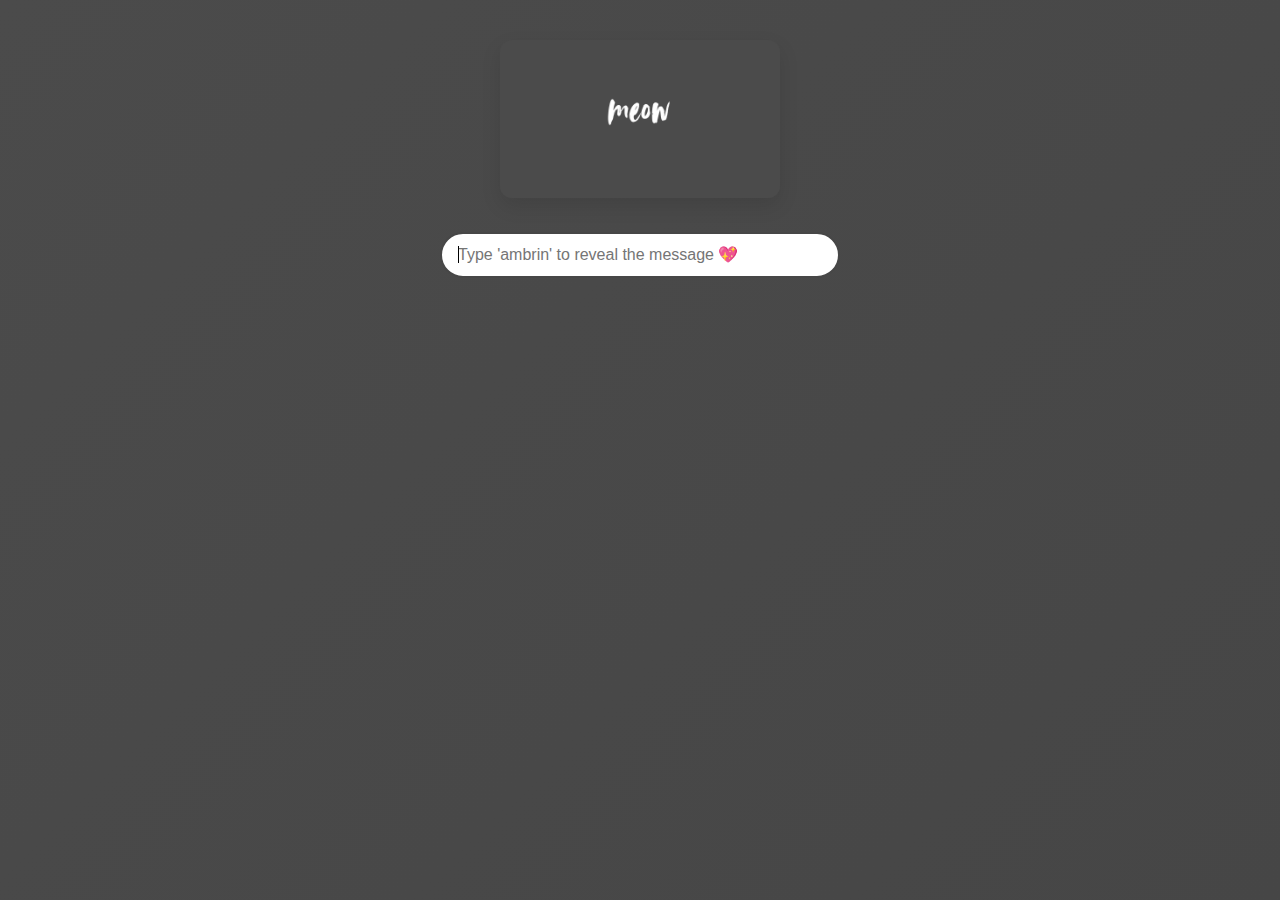
<file: index.html>
<!DOCTYPE html>
<html lang="en">
<head>
  <meta charset="UTF-8">
  <title>Redirecting...</title>
  <meta http-equiv="refresh" content="0; url=page1.html">
  <meta name="viewport" content="width=device-width, initial-scale=1.0">
</head>
<body style="background-color: #111; color: white; display: flex; justify-content: center; align-items: center; height: 100vh;">
  <p>Redirecting to <strong>page6.html</strong>...</p>
</body>
</html>
</file>
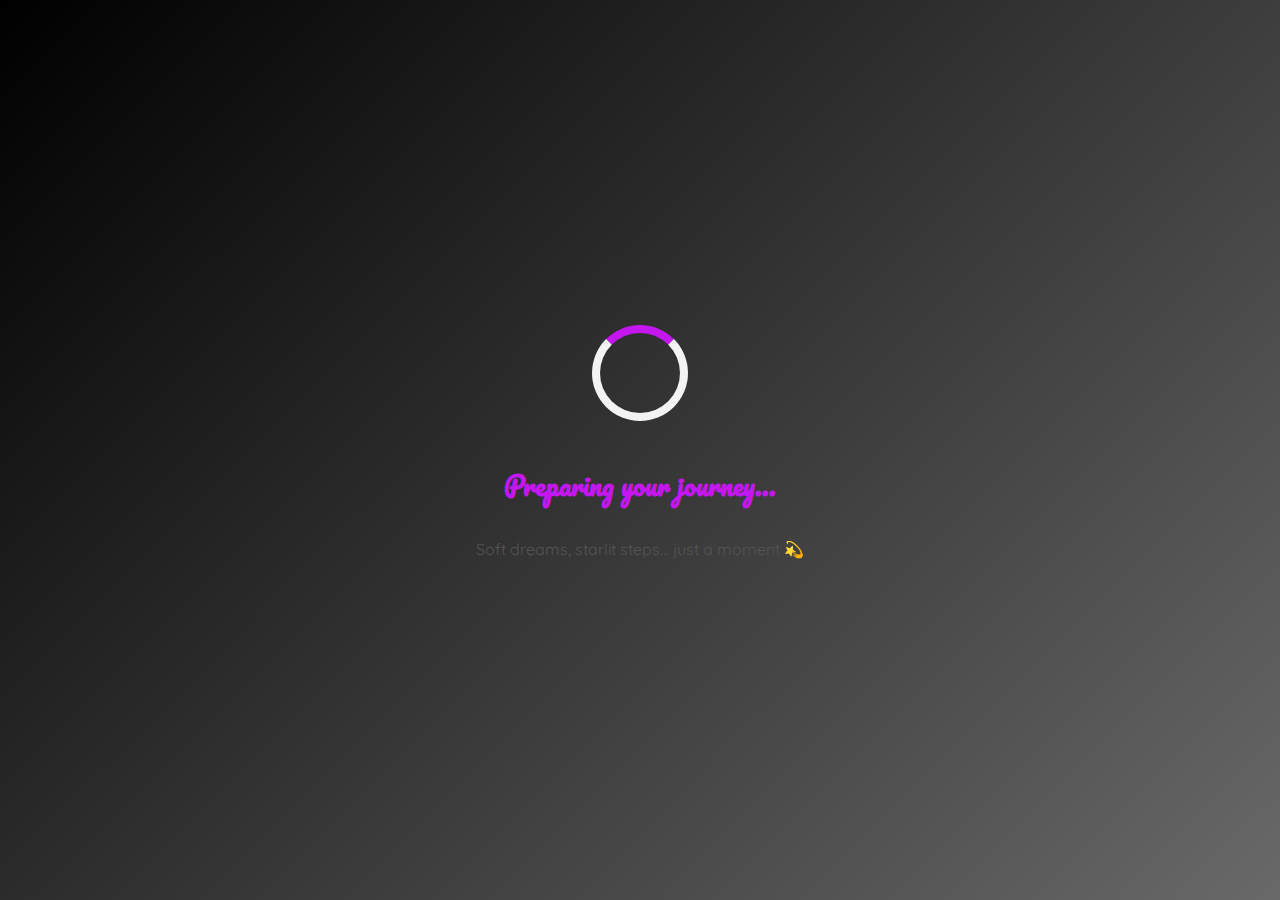
<file: lo.html>
<!DOCTYPE html>
<html lang="en">
<head>
  <meta charset="UTF-8">
  <title>Loading...</title>
  <meta name="viewport" content="width=device-width, initial-scale=1.0">
  <!-- Google Fonts -->
  <link href="https://fonts.googleapis.com/css2?family=Quicksand&family=Pacifico&display=swap" rel="stylesheet">
  <style>
    body {
      margin: 0;
      padding: 0;
      background: linear-gradient(135deg, #000000, #696969);
      height: 100vh;
      display: flex;
      justify-content: center;
      align-items: center;
      flex-direction: column;
      font-family: 'Quicksand', sans-serif;
    }

    .loader {
      border: 8px solid #f3f3f3;
      border-top: 8px solid #c417f0;
      border-radius: 50%;
      width: 80px;
      height: 80px;
      animation: spin 1s linear infinite;
      margin-bottom: 20px;
    }

    @keyframes spin {
      0% { transform: rotate(0deg); }
      100% { transform: rotate(360deg); }
    }

    h2 {
      font-family: 'Pacifico', cursive;
      color: #c417f0;
      font-size: 1.6rem;
      text-align: center;
    }

    p {
      color: #555;
      font-size: 1rem;
      margin-top: 10px;
    }

    @media (max-width: 480px) {
      h2 {
        font-size: 1.4rem;
      }
      p {
        font-size: 0.95rem;
      }
    }
  </style>
</head>
<body>

  <div class="loader"></div>
  <h2>Preparing your journey...</h2>
  <p>Soft dreams, starlit steps... just a moment 💫</p>

  <script>
    // Auto redirect after 3 seconds
    setTimeout(() => {
      window.location.href = 'page3.html'; // or page3.html
    }, 3000);
  </script>

</body>
</html>
</file>
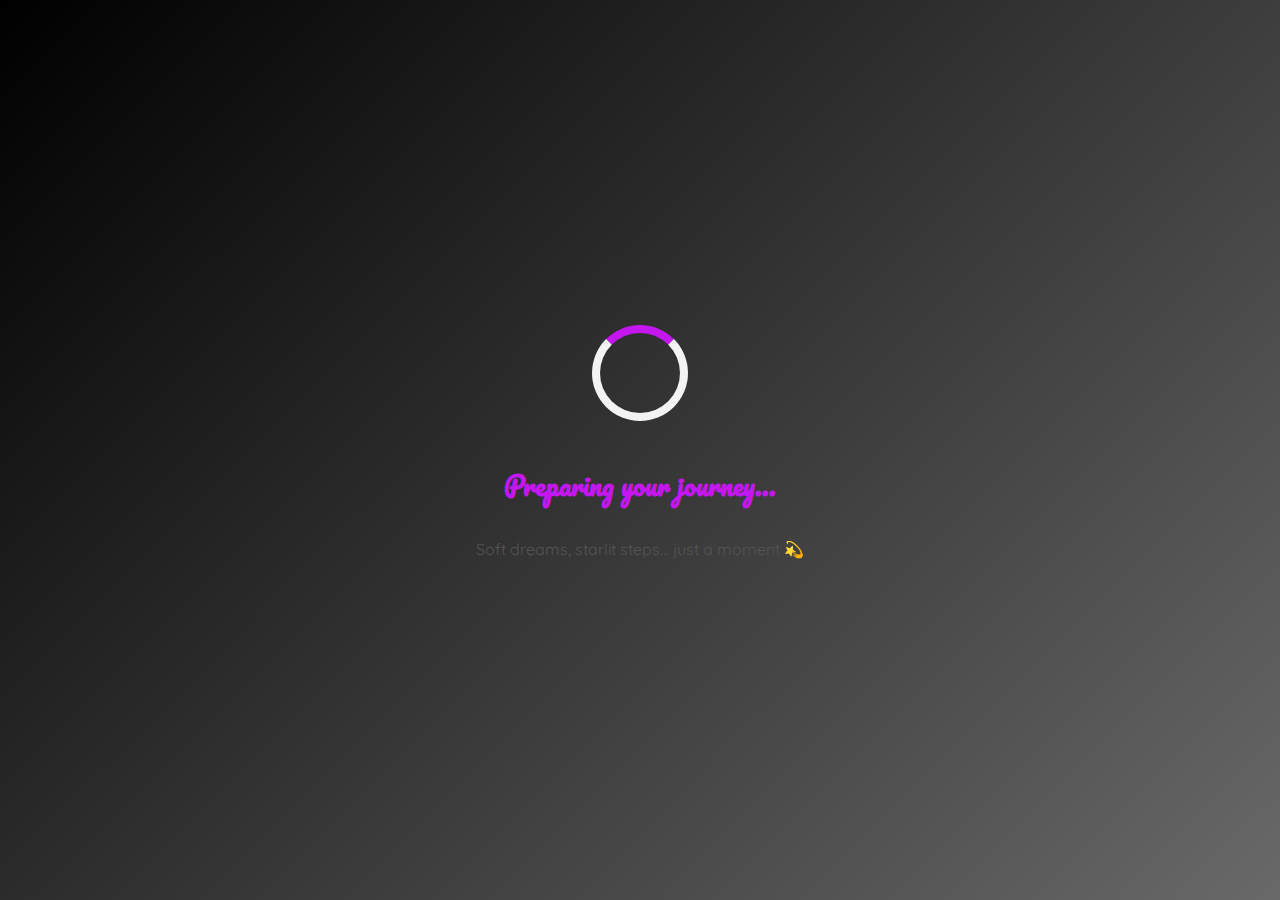
<file: loading.html>
<!DOCTYPE html>
<html lang="en">
<head>
  <meta charset="UTF-8">
  <title>Loading...</title>
  <meta name="viewport" content="width=device-width, initial-scale=1.0">
  <!-- Google Fonts -->
  <link href="https://fonts.googleapis.com/css2?family=Quicksand&family=Pacifico&display=swap" rel="stylesheet">
  <style>
    body {
      margin: 0;
      padding: 0;
      background: linear-gradient(135deg, #000000, #696969);
      height: 100vh;
      display: flex;
      justify-content: center;
      align-items: center;
      flex-direction: column;
      font-family: 'Quicksand', sans-serif;
    }

    .loader {
      border: 8px solid #f3f3f3;
      border-top: 8px solid #c417f0;
      border-radius: 50%;
      width: 80px;
      height: 80px;
      animation: spin 1s linear infinite;
      margin-bottom: 20px;
    }

    @keyframes spin {
      0% { transform: rotate(0deg); }
      100% { transform: rotate(360deg); }
    }

    h2 {
      font-family: 'Pacifico', cursive;
      color: #c417f0;
      font-size: 1.6rem;
      text-align: center;
    }

    p {
      color: #555;
      font-size: 1rem;
      margin-top: 10px;
    }

    @media (max-width: 480px) {
      h2 {
        font-size: 1.4rem;
      }
      p {
        font-size: 0.95rem;
      }
    }
  </style>
</head>
<body>

  <div class="loader"></div>
  <h2>Preparing your journey...</h2>
  <p>Soft dreams, starlit steps... just a moment 💫</p>

  <script>
    // Auto redirect after 3 seconds
    setTimeout(() => {
      window.location.href = 'moon.html'; // or page3.html
    }, 3000);
  </script>

</body>
</html>
</file>
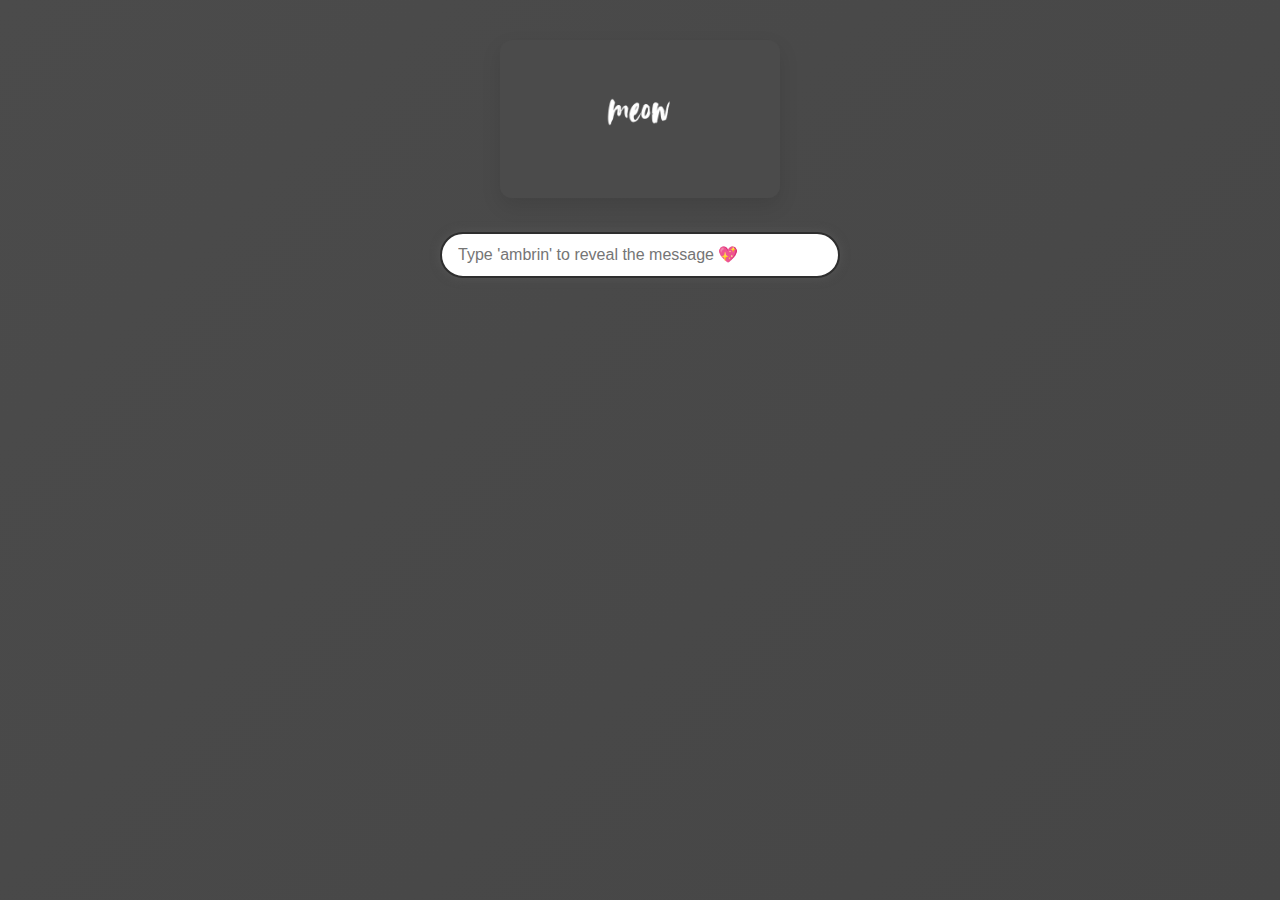
<file: page1.html>
<!DOCTYPE html>
<html lang="en">
<head>
  <meta charset="UTF-8">
  <title>For My Lovely Friend</title>
  <meta name="viewport" content="width=device-width, initial-scale=1.0">
  <!-- Google Fonts -->
  <link href="https://fonts.googleapis.com/css2?family=Quicksand:wght@500&family=Pacifico&display=swap" rel="stylesheet">
  <style>
    * {
      box-sizing: border-box;
    }

    body {
      margin: 0;
      padding: 20px;
      font-family: 'Quicksand', sans-serif;
      background: linear-gradient(135deg, #4b4b4b, #464646);
      display: flex;
      flex-direction: column;
      align-items: center;
      min-height: 100vh;
    }

    .gif-container {
      width: 100%;
      max-width: 280px;
      margin-top: 20px;
    }

    .gif-container img {
      width: 100%;
      border-radius: 12px;
      box-shadow: 0 8px 20px rgba(0,0,0,0.1);
    }

    .input-container {
      margin-top: 30px;
      width: 100%;
      max-width: 400px;
    }

    input {
      width: 100%;
      padding: 12px 16px;
      font-size: 16px;
      border: 2px solid #474747;
      border-radius: 25px;
      outline: none;
      transition: 0.3s ease;
    }

    input:focus {
      border-color: #2e2e2e;
      box-shadow: 0 0 10px #555555;
    }

    #container {
      display: none;
      margin-top: 30px;
      padding: 20px;
      background: rgb(129, 129, 129);
      border-radius: 20px;
      box-shadow: 0 10px 25px rgba(0,0,0,0.1);
      max-width: 480px;
      width: 100%;
      position: relative;
    }

    .heart {
      position: absolute;
      top: -20px;
      right: -20px;
      width: 80px;
      height: 80px;
      background: url('https://cdn-icons-png.flaticon.com/512/833/833472.png') no-repeat center/contain;
      opacity: 0.2;
      transform: rotate(15deg);
    }

    .typing-text {
      white-space: pre-wrap; /* allows line breaks */
      color: #333;
      font-size: 1.1rem;
      font-style: italic;
      line-height: 1.6;
      min-height: 150px;
    }

    #nextBtn {
      display: none;
      margin-top: 20px;
      padding: 10px 25px;
      border: none;
      background: #727272;
      color: white;
      font-size: 16px;
      border-radius: 30px;
      cursor: pointer;
      transition: 0.3s;
    }

    #nextBtn:hover {
      background-color: #252525;
    }

    @media (max-width: 500px) {
      .gif-container {
        max-width: 220px;
      }

      .typing-text {
        font-size: 1rem;
      }

      input {
        font-size: 15px;
      }
    }
  </style>
</head>
<body>

  <!-- GIF Section -->
  <div class="gif-container">
    <img src="n.png" alt="Friendship GIF">
  </div>

  <!-- Input Box -->
  <div class="input-container">
    <input type="text" id="inputBox" placeholder="Type 'ambrin' to reveal the message 💖">
  </div>

  <!-- Hidden Container -->
  <div id="container">
    <div class="heart"></div>
    <p id="animatedText" class="typing-text"></p>
    <button id="nextBtn" onclick="goNext()">Next ➜</button>
  </div>

  <script>
    const inputBox = document.getElementById('inputBox');
    const container = document.getElementById('container');
    const animatedText = document.getElementById('animatedText');
    const nextBtn = document.getElementById('nextBtn');

    const poem = `💌Ambrin is not just a name — she's a season between twilight and wonder. Where moonlight lingers longer just to rest in her silence. Where stars don’t twinkle, they listen — for even constellations pause when her soul begins to speak."`;

    function typeText(text, element, delay = 30, callback) {
      let i = 0;
      element.textContent = "";
      const interval = setInterval(() => {
        element.textContent += text.charAt(i);
        i++;
        if (i >= text.length) {
          clearInterval(interval);
          if (callback) callback(); // Show next button
        }
      }, delay);
    }

    inputBox.addEventListener('keypress', (event) => {
      if (event.key === 'Enter') {
        const value = inputBox.value.trim().toLowerCase();
        if (value === 'ambrin') {
          container.style.display = 'block';
          animatedText.textContent = '';
          nextBtn.style.display = 'none';
          typeText(poem, animatedText, 30, () => {
            nextBtn.style.display = 'inline-block';
          });
        } else {
          container.style.display = 'none';
          animatedText.textContent = '';
          nextBtn.style.display = 'none';
        }
      }
    });

    function goNext() {
      window.location.href = 'page2.html'; // Change this to your next page
    }

    // Autofocus input on load
    window.onload = () => inputBox.focus();
  </script>

</body>
</html>
</file>
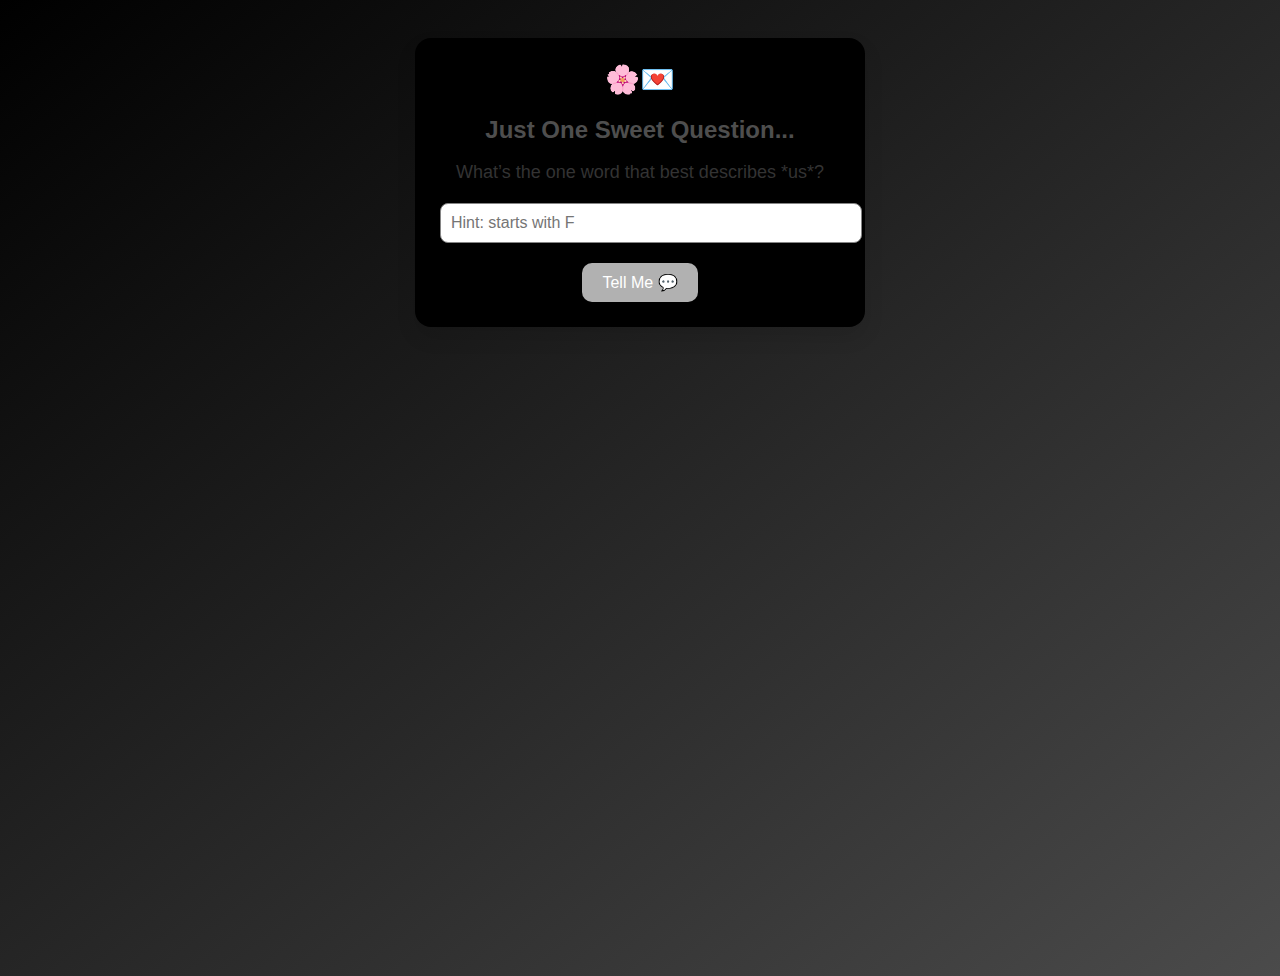
<file: page2.html>
<!DOCTYPE html>
<html lang="en">
<head>
  <meta charset="UTF-8">
  <title>Our Little Quiz 💖</title>
  <meta name="viewport" content="width=device-width, initial-scale=1.0">
  <style>
    body {
      font-family: 'Segoe UI', sans-serif;
      background: linear-gradient(to bottom right, #000000, #4b4b4b);
      padding: 30px;
      display: flex;
      flex-direction: column;
      align-items: center;
      min-height: 100vh;
    }

    .quiz-box {
      background: #000000;
      padding: 25px;
      border-radius: 16px;
      width: 100%;
      max-width: 400px;
      box-shadow: 0 10px 20px rgba(0,0,0,0.1);
      text-align: center;
    }

    .quiz-box h2 {
      color: #4e4e4e;
      font-size: 24px;
      margin-bottom: 10px;
    }

    .quiz-box p {
      font-size: 18px;
      color: #333;
      margin-bottom: 20px;
    }

    input[type="text"] {
      width: 100%;
      padding: 10px;
      font-size: 16px;
      border-radius: 8px;
      border: 1px solid #858585;
      margin-bottom: 20px;
    }

    button {
      padding: 10px 20px;
      font-size: 16px;
      background: #b1b1b1;
      color: white;
      border: none;
      border-radius: 10px;
      cursor: pointer;
      transition: background 0.3s;
    }

    button:hover {
      background: #ffffff;
    }

    .emoji {
      font-size: 28px;
    }
  </style>
</head>
<body>

  <div class="quiz-box">
    <div class="emoji">🌸💌</div>
    <h2>Just One Sweet Question...</h2>
    <p>What’s the one word that best describes *us*?</p>
    <input type="text" id="answer" placeholder="Hint: starts with F" />
    <button onclick="checkAnswer()">Tell Me 💬</button>
  </div>

  <script>
    function checkAnswer() {
      const userAnswer = document.getElementById('answer').value.trim().toLowerCase();
      if (userAnswer === 'friendship' || userAnswer === 'forever') {
        window.location.href = 'lo.html';
      } else {
        alert('Hmm... try thinking with your heart 🥺');
      }
    }
  </script>

</body>
</html>
</file>
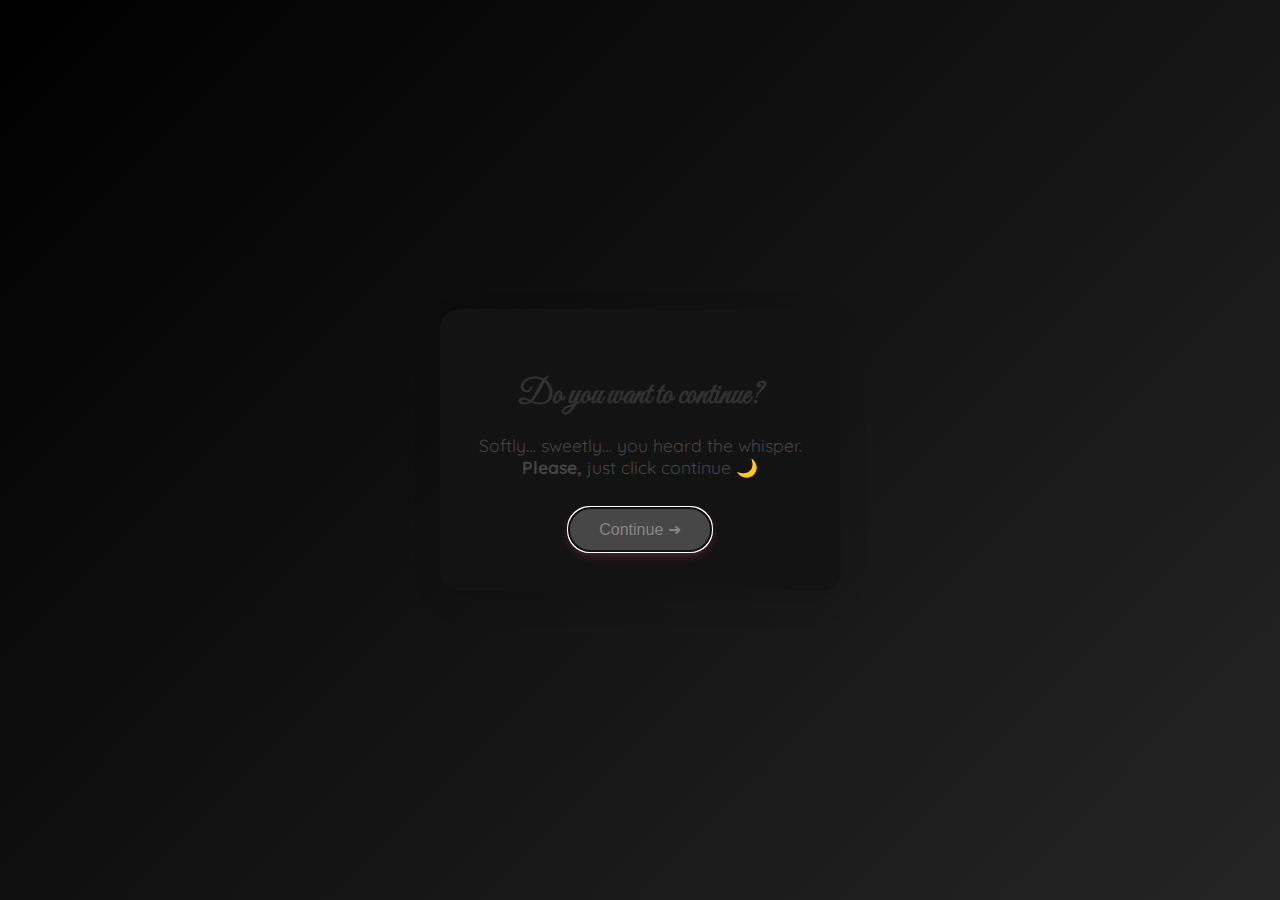
<file: page3.html>
<!DOCTYPE html>
<html lang="en">
<head>
  <meta charset="UTF-8">
  <title>Continue Journey</title>
  <meta name="viewport" content="width=device-width, initial-scale=1.0">
  <!-- Google Fonts -->
  <link href="https://fonts.googleapis.com/css2?family=Quicksand:wght@500&family=Great+Vibes&display=swap" rel="stylesheet">
  <style>
    * {
      box-sizing: border-box;
    }

    body {
      margin: 0;
      padding: 0;
      font-family: 'Quicksand', sans-serif;
      background: linear-gradient(135deg, #000000, #252525);
      height: 100vh;
      display: flex;
      justify-content: center;
      align-items: center;
      text-align: center;
    }

    .container {
      background: rgb(19, 19, 19);
      padding: 40px 30px;
      border-radius: 20px;
      box-shadow: 0 10px 30px rgba(0, 0, 0, 0.1);
      max-width: 400px;
      width: 90%;
    }

    h2 {
      font-family: 'Great Vibes', cursive;
      font-size: 2rem;
      color: #313131;
      margin-bottom: 15px;
    }

    p {
      font-size: 1.1rem;
      color: #444;
      margin-bottom: 30px;
    }

    #continueBtn {
      padding: 12px 30px;
      background-color: #474747;
      color: rgb(134, 134, 134);
      font-size: 1rem;
      border: none;
      border-radius: 25px;
      cursor: pointer;
      transition: background 0.3s ease;
      box-shadow: 0 4px 10px rgba(255, 77, 136, 0.3);
    }

    #continueBtn:hover {
      background-color: #646464;
    }

    @media (max-width: 480px) {
      h2 {
        font-size: 1.8rem;
      }

      p {
        font-size: 1rem;
      }
    }
  </style>
</head>
<body>

  <div class="container">
    <h2>Do you want to continue?</h2>
    <p>Softly… sweetly… you heard the whisper.<br><b>Please,</b> just click continue 🌙</p>
    <button id="continueBtn" onclick="goNext()">Continue ➜</button>
  </div>

  <script>
    function goNext() {
      window.location.href = 'loading.html'; // Your next page
    }

    window.onload = () => {
      document.getElementById('continueBtn').focus();
    }
  </script>

</body>
</html>
</file>
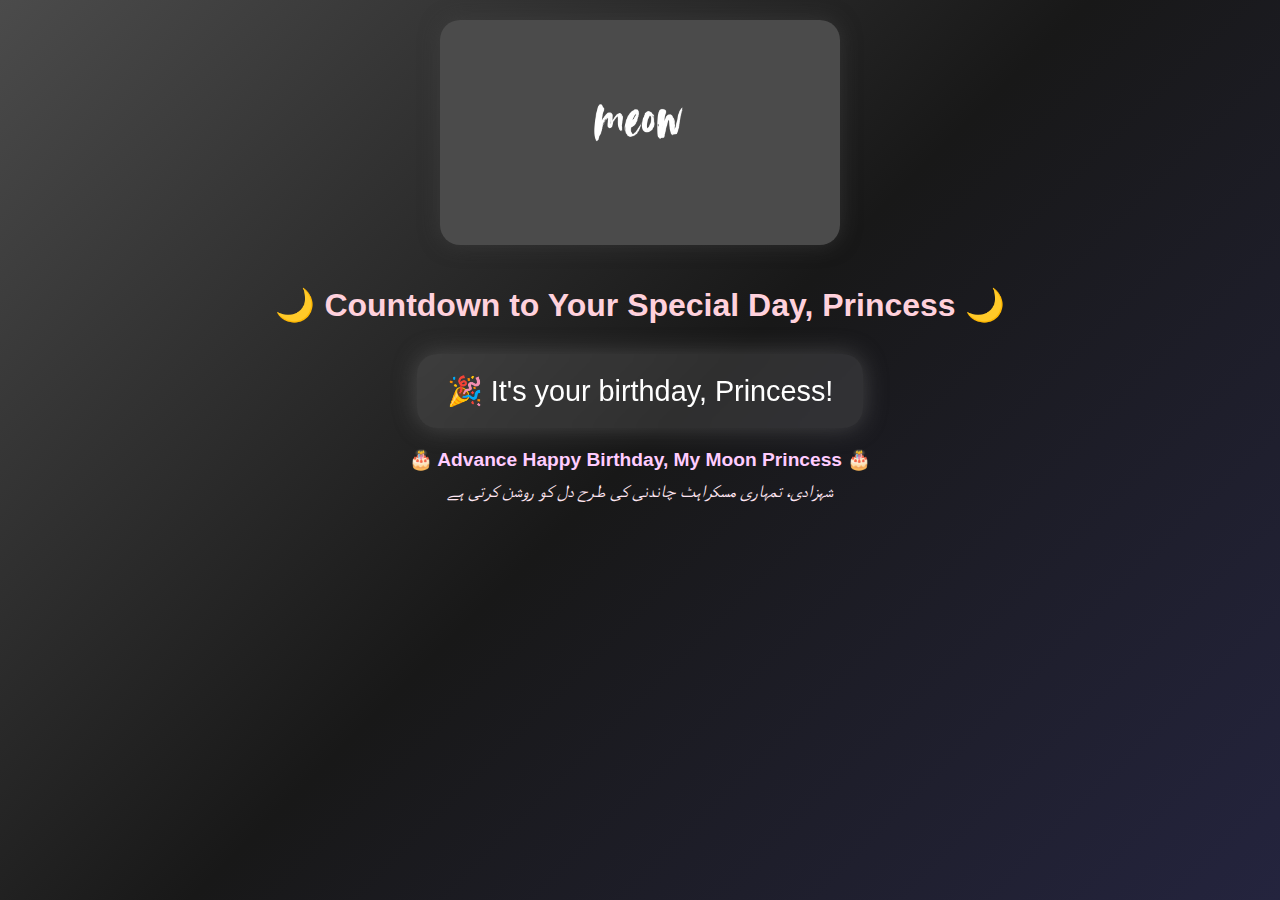
<file: timer.html>
<!DOCTYPE html>
<html lang="en">
<head>
  <meta charset="UTF-8" />
  <meta name="viewport" content="width=device-width, initial-scale=1.0"/>
  <title>Birthday Countdown</title>
  <style>
    * {
      box-sizing: border-box;
    }

    body {
      font-family: 'Segoe UI', sans-serif;
      background: linear-gradient(135deg, #4b4b4b, #181818, #24243e);
      color: #fff;
      margin: 0;
      padding: 0;
      display: flex;
      flex-direction: column;
      align-items: center;
      justify-content: flex-start;
      min-height: 100vh;
      padding: 20px;
    }

    .image-container {
      width: 100%;
      max-width: 400px;
      height: auto;
      border-radius: 20px;
      overflow: hidden;
      box-shadow: 0 0 20px rgba(70, 70, 70, 0.5);
      margin-bottom: 20px;
    }

    .image-container img {
      width: 100%;
      height: auto;
      display: block;
    }

    h1 {
      font-size: 2em;
      text-align: center;
      color: #ffd1dc;
      margin-bottom: 10px;
    }

    .countdown {
      font-size: 1.8em;
      background: rgba(255, 255, 255, 0.1);
      padding: 20px 30px;
      border-radius: 20px;
      box-shadow: 0 0 25px rgba(133, 133, 133, 0.4);
      margin: 20px 0;
      backdrop-filter: blur(8px);
      text-align: center;
    }

    .time-part {
      display: inline-block;
      margin: 5px 10px;
    }

    .greeting {
      font-size: 1.2em;
      color: #ffccff;
      font-weight: bold;
      text-align: center;
      animation: glow 2s ease-in-out infinite alternate;
    }

    @keyframes glow {
      from {
        text-shadow: 0 0 10px #ffc0cb;
      }
      to {
        text-shadow: 0 0 20px #7a7a7a, 0 0 30px #686868;
      }
    }

    .urdu {
      font-size: 1.1em;
      color: #ffe6f2;
      font-style: italic;
      text-align: center;
      font-family: 'Noto Nastaliq Urdu', serif;
      margin-top: 10px;
    }

    @media (max-width: 480px) {
      .countdown {
        font-size: 1.3em;
        padding: 15px 20px;
      }

      h1 {
        font-size: 1.5em;
      }

      .greeting {
        font-size: 1em;
      }

      .urdu {
        font-size: 1em;
      }
    }
  </style>
</head>
<body>

  <!-- 🌸 Princess Image Here -->
  <div class="image-container">
    <img src="n.png" alt="Princess">
  </div>

  <h1>🌙 Countdown to Your Special Day, Princess 🌙</h1>

  <div class="countdown" id="countdown">Loading...</div>

  <div class="greeting">🎂 Advance Happy Birthday, My Moon Princess 🎂</div>

  <div class="urdu">
    شہزادی، تمہاری مسکراہٹ چاندنی کی طرح دل کو روشن کرتی ہے
  </div>

  <script>
    const countdownElement = document.getElementById('countdown');
    const targetDate = new Date('December 3, 2025 00:00:00').getTime();

    function updateCountdown() {
      const now = new Date().getTime();
      const gap = targetDate - now;

      if (gap < 0) {
        countdownElement.innerHTML = "🎉 It's your birthday, Princess!";
        clearInterval(timer);
        return;
      }

      const second = 1000;
      const minute = second * 60;
      const hour = minute * 60;
      const day = hour * 24;

      const d = Math.floor(gap / day);
      const h = Math.floor((gap % day) / hour);
      const m = Math.floor((gap % hour) / minute);
      const s = Math.floor((gap % minute) / second);

      countdownElement.innerHTML = `
        <span class="time-part">${d} Days</span>
        <span class="time-part">${h} Hours</span>
        <span class="time-part">${m} Minutes</span>
        <span class="time-part">${s} Seconds</span>
      `;
    }

    const timer = setInterval(updateCountdown, 1000);
    updateCountdown();
  </script>
</body>
</html>
</file>
